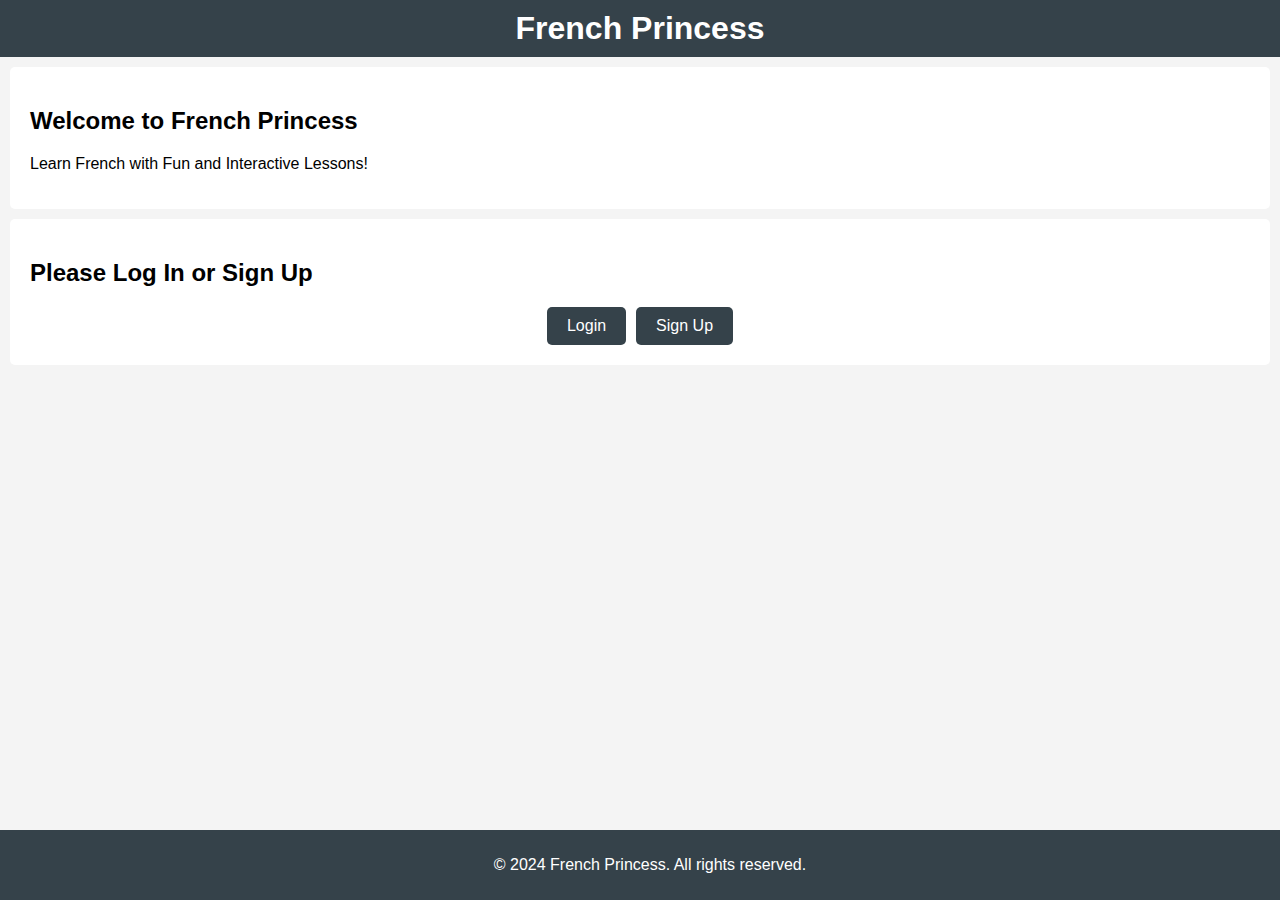
<file: index.html>
﻿<!DOCTYPE html>
<html lang="en">
<head>
    <meta charset="UTF-8">
    <meta name="viewport" content="width=device-width, initial-scale=1.0">
    <title>French Princess - Learn French</title>
    <link rel="stylesheet" href="css/style.css"> <!-- ربط ملف CSS -->
</head>
<body>
    <header>
        <h1>French Princess</h1>
    </header>

    <section id="intro">
        <h2>Welcome to French Princess</h2>
        <p>Learn French with Fun and Interactive Lessons!</p>
    </section>

    <section id="auth">
        <h2>Please Log In or Sign Up</h2>
        <div class="auth-buttons">
            <a href="login.html" class="button">Login</a> <!-- رابط إلى صفحة تسجيل الدخول -->
            <a href="signup.html" class="button">Sign Up</a> <!-- رابط إلى صفحة التسجيل -->
        </div>
    </section>

    <footer>
        <p>&copy; 2024 French Princess. All rights reserved.</p>
    </footer>

    <script src="js/script.js"></script>
</body>
</html>
</file>
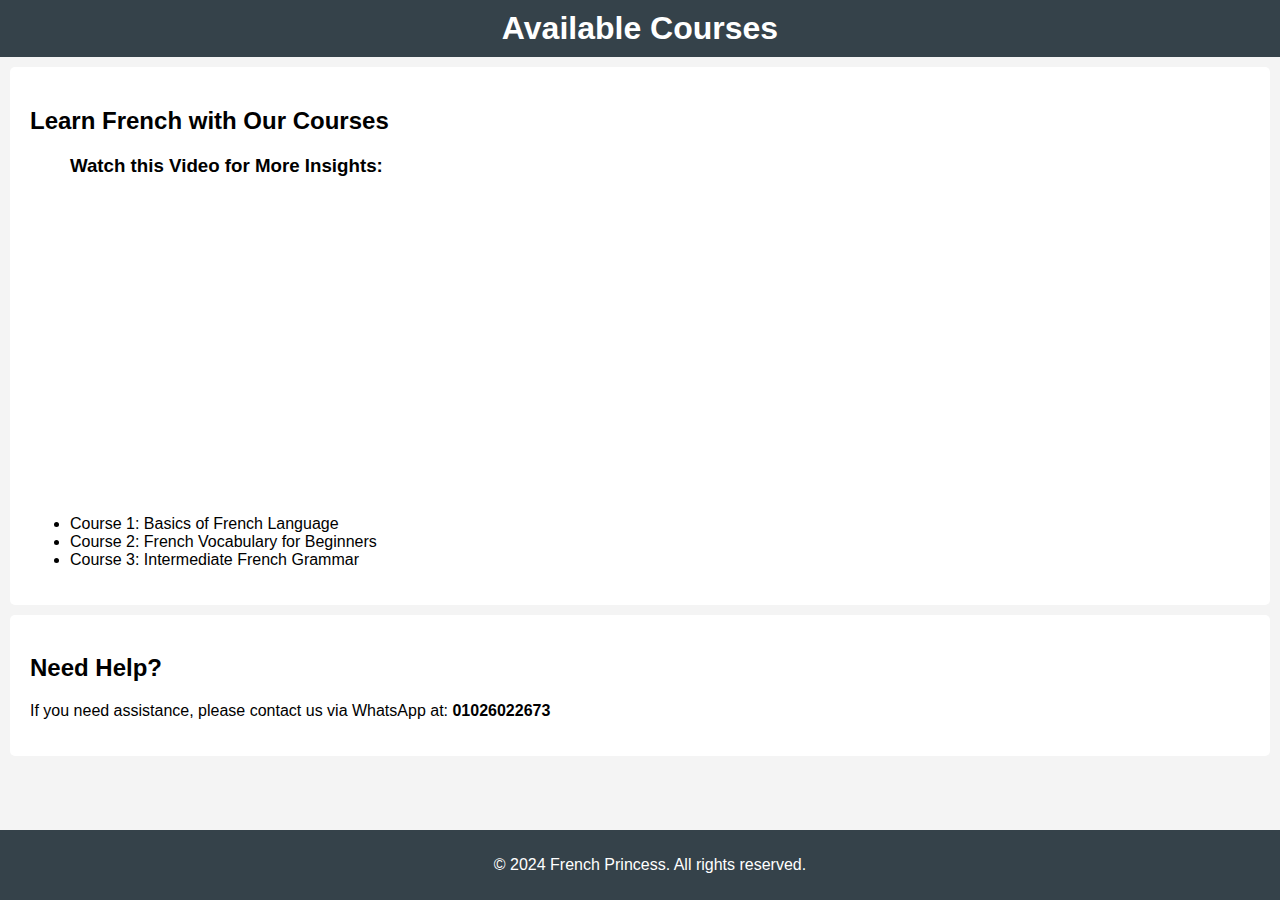
<file: courses.html>
﻿<!DOCTYPE html>
<html lang="en">
<head>
    <meta charset="UTF-8">
    <meta name="viewport" content="width=device-width, initial-scale=1.0">
    <title>Courses - French Princess</title>
    <link rel="stylesheet" href="css/style.css"> <!-- ربط ملف CSS -->
</head>
<body>
    <header>
        <h1>Available Courses</h1>
    </header>

    <section id="courses">
        <h2>Learn French with Our Courses</h2>
        <ul> 
    <h3>Watch this Video for More Insights:</h3>
    <iframe width="560" height="315" src="https://www.youtube.com/embed/aDXeJmmLwUg" title="YouTube video player" frameborder="0" allow="accelerometer; autoplay; clipboard-write; encrypted-media; gyroscope; picture-in-picture" allowfullscreen></iframe>
            <li>Course 1: Basics of French Language</li>
            <li>Course 2: French Vocabulary for Beginners</li>
            <li>Course 3: Intermediate French Grammar</li>
            <!-- يمكنك إضافة المزيد من الكورسات هنا -->
        </ul>
    </section>

    <section id="support">
        <h2>Need Help?</h2>
        <p>If you need assistance, please contact us via WhatsApp at: <strong>01026022673</strong></p>
    </section>

    <footer>
        <p>&copy; 2024 French Princess. All rights reserved.</p>
    </footer>

    <script src="js/script.js"></script> <!-- ربط JavaScript -->
</body>
</html>
</file>
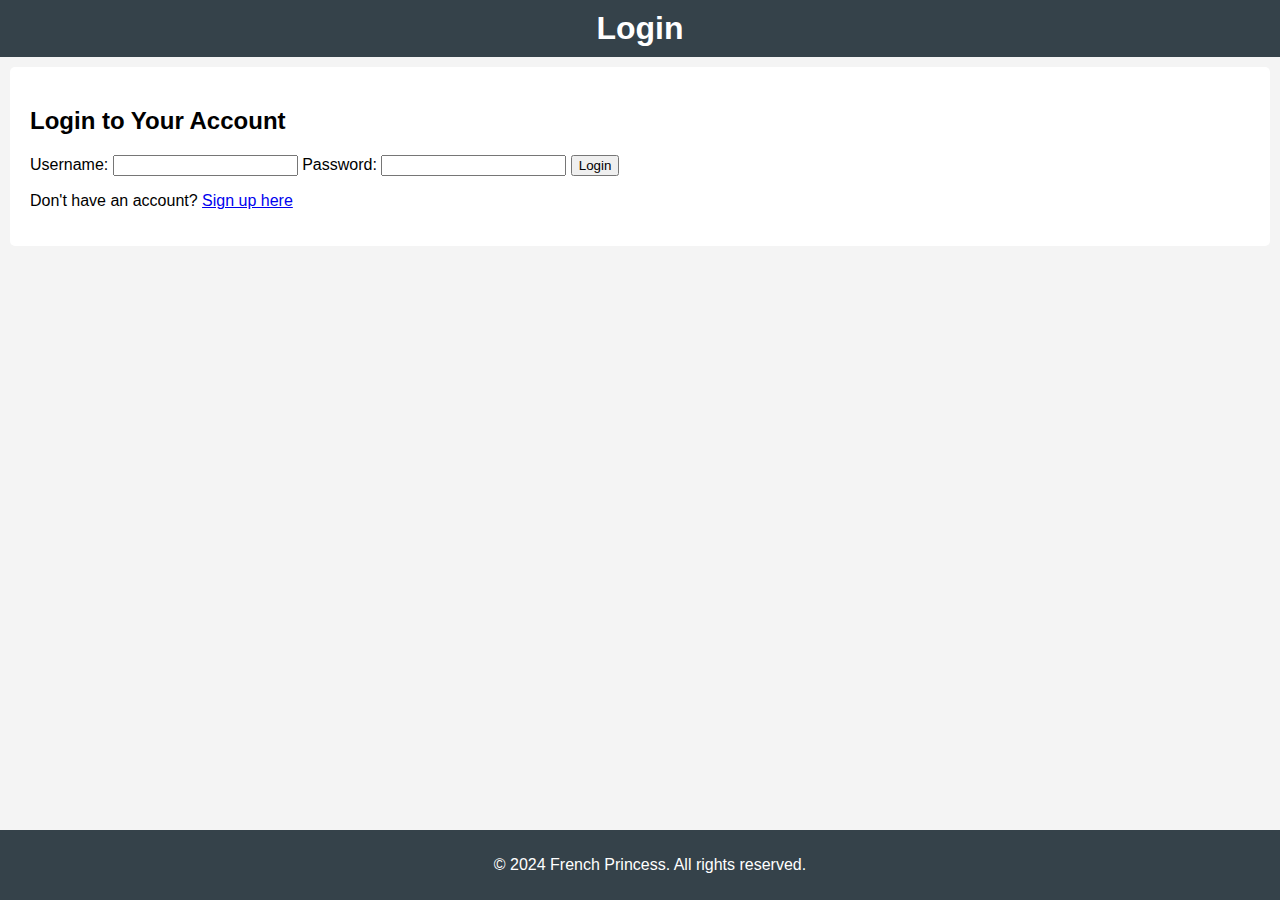
<file: login.html>
﻿<!DOCTYPE html>
<html lang="en">
<head>
    <meta charset="UTF-8">
    <meta name="viewport" content="width=device-width, initial-scale=1.0">
    <title>Login - French Princess</title>
    <link rel="stylesheet" href="css/style.css"> <!-- ربط ملف CSS -->
</head>
<body>
    <header>
        <h1>Login</h1>
    </header>

    <section id="login">
        <h2>Login to Your Account</h2>
        <form id="loginForm" onsubmit="loginUser(event)">
            <label for="username">Username:</label>
            <input type="text" id="username" name="username" required>

            <label for="password">Password:</label>
            <input type="password" id="password" name="password" required>

            <button type="submit">Login</button>
            <p id="loginMessage"></p>
        </form>
        <p>Don't have an account? <a href="signup.html">Sign up here</a></p> <!-- رابط التسجيل -->
    </section>

    <footer>
        <p>&copy; 2024 French Princess. All rights reserved.</p>
    </footer>

    <script src="js/script.js"></script> <!-- ربط JavaScript -->
</body>
</html>
</file>
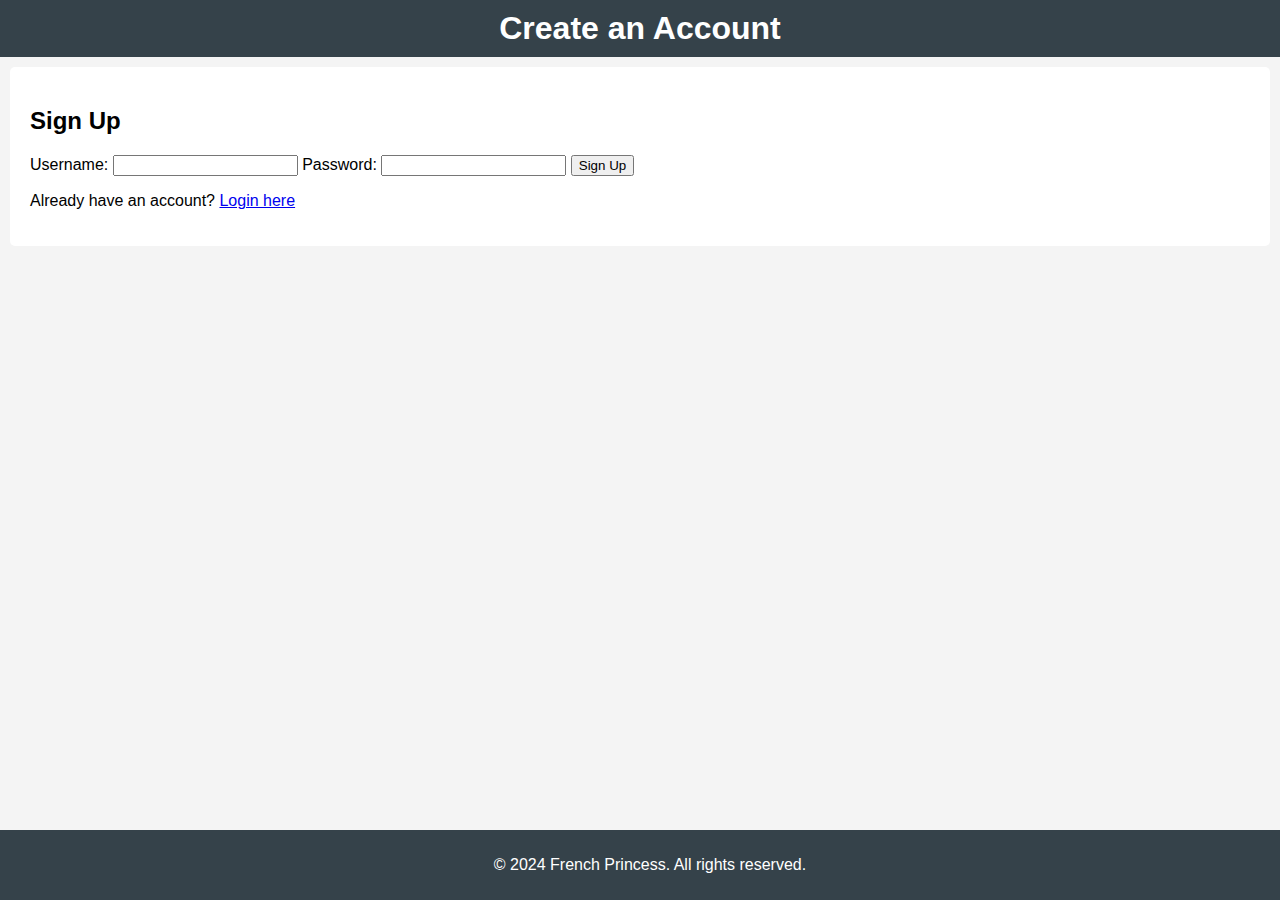
<file: signup.html>
﻿<!DOCTYPE html>
<html lang="en">
<head>
    <meta charset="UTF-8">
    <meta name="viewport" content="width=device-width, initial-scale=1.0">
    <title>Sign Up - French Princess</title>
    <link rel="stylesheet" href="css/style.css"> <!-- ربط ملف CSS -->
</head>
<body>
    <header>
        <h1>Create an Account</h1>
    </header>

    <section id="signup">
        <h2>Sign Up</h2>
        <form id="signupForm" onsubmit="registerUser(event)">
            <label for="newUsername">Username:</label>
            <input type="text" id="newUsername" name="newUsername" required>

            <label for="newPassword">Password:</label>
            <input type="password" id="newPassword" name="newPassword" required>

            <button type="submit">Sign Up</button>
            <p id="signupMessage"></p>
        </form>
        <p>Already have an account? <a href="login.html">Login here</a></p> <!-- رابط الدخول -->
    </section>

    <footer>
        <p>&copy; 2024 French Princess. All rights reserved.</p>
    </footer>

    <script src="js/script.js"></script> <!-- ربط JavaScript -->
</body>
</html>
</file>
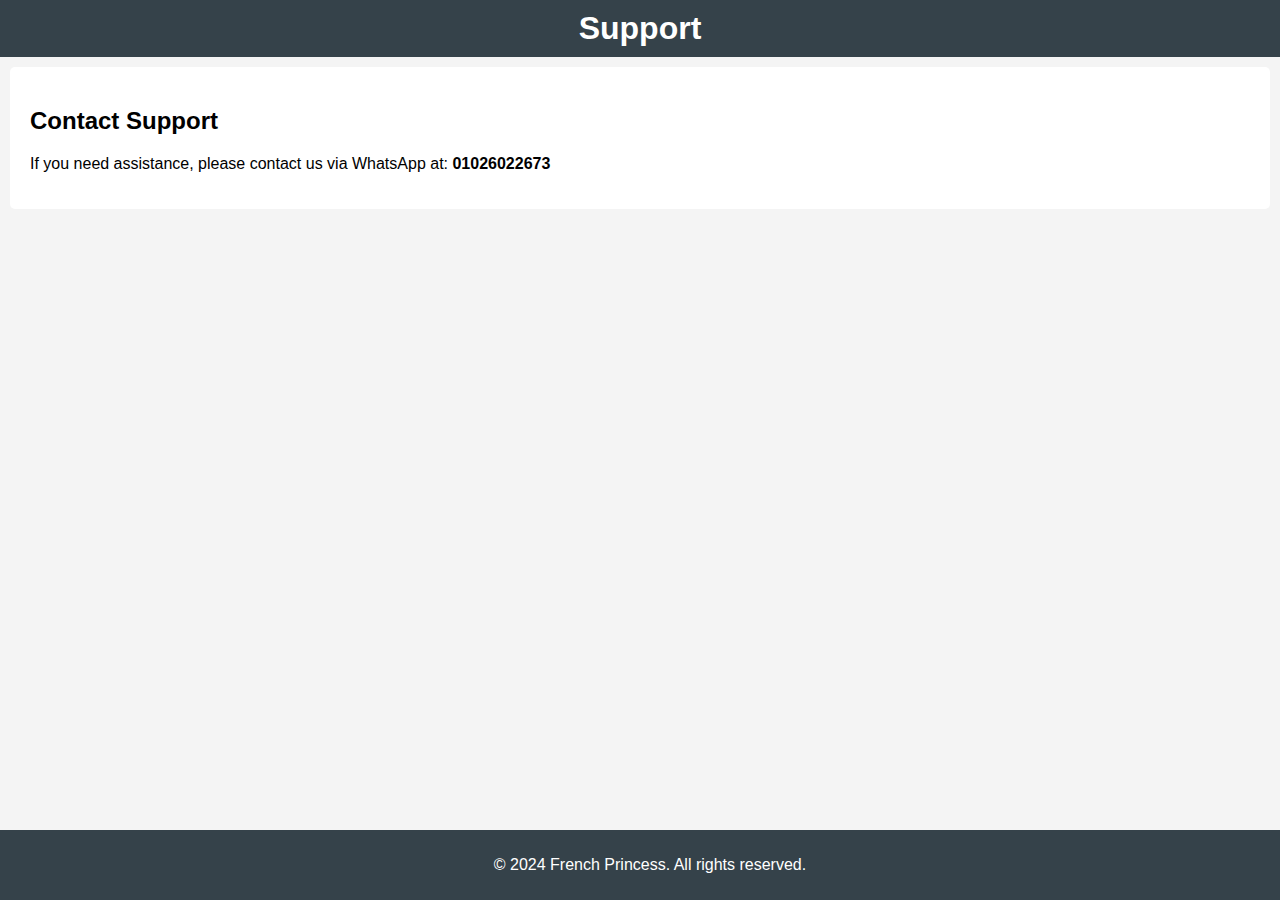
<file: support.html>
﻿<!DOCTYPE html>
<html lang="en">
<head>
    <meta charset="UTF-8">
    <meta name="viewport" content="width=device-width, initial-scale=1.0">
    <title>Support - French Princess</title>
    <link rel="stylesheet" href="css/style.css"> <!-- ربط ملف CSS -->
</head>
<body>
    <header>
        <h1>Support</h1>
    </header>

    <section id="support">
        <h2>Contact Support</h2>
        <p>If you need assistance, please contact us via WhatsApp at: <strong>01026022673</strong></p>
    </section>

    <footer>
        <p>&copy; 2024 French Princess. All rights reserved.</p>
    </footer>

    <script src="js/script.js"></script> <!-- ربط JavaScript -->
    <link rel="stylesheet" href="css/style.css">

</body>
</html>
</file>
<file: css/style.css>
﻿body {
    font-family: Arial, sans-serif;
    margin: 0;
    padding: 0;
    background-color: #f4f4f4;
}

header {
    background: #35424a;
    color: #ffffff;
    padding: 10px 0;
    text-align: center;
}

h1 {
    margin: 0;
}

section {
    padding: 20px;
    margin: 10px;
    background: #ffffff;
    border-radius: 5px;
}

.auth-buttons {
    display: flex;
    justify-content: center;
    gap: 10px;
}

.button {
    padding: 10px 20px;
    background: #35424a;
    color: #ffffff;
    text-decoration: none;
    border-radius: 5px;
}

    .button:hover {
        background: #2c3e50;
    }

footer {
    text-align: center;
    padding: 10px;
    background: #35424a;
    color: #ffffff;
    position: fixed;
    bottom: 0;
    width: 100%;
}
</file>
